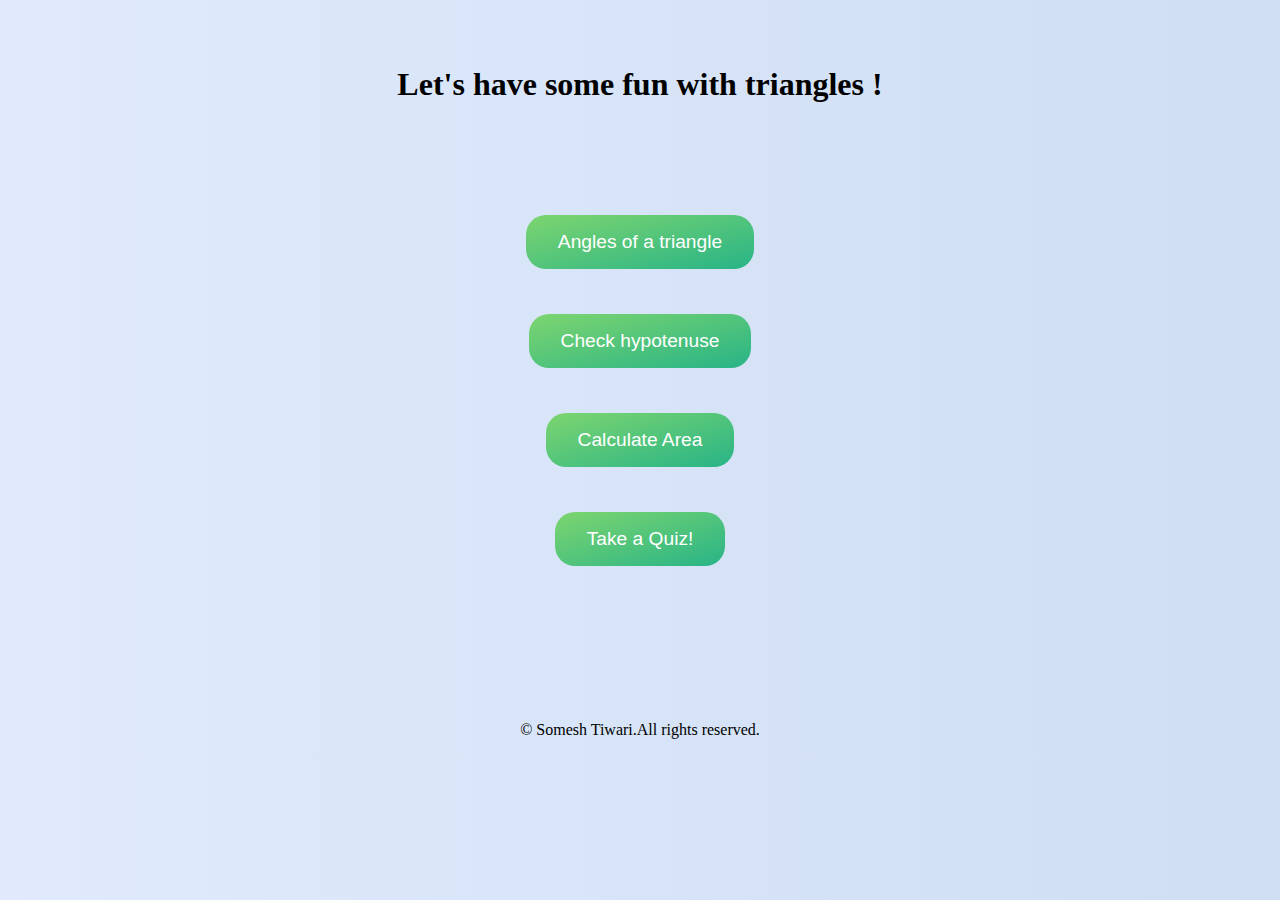
<file: index.html>
<!DOCTYPE html>
<html lang="en">

<head>
    <meta charset="UTF-8">
    <meta http-equiv="X-UA-Compatible" content="IE=edge">
    <meta name="viewport" content="width=device-width, initial-scale=1.0">
    <title>Triangle Fun</title>
    <link rel="stylesheet" href="style.css">
</head>



<body >

    <div class="container">
       
        <h1>
            Let's have some fun with triangles !
        </h1>
        <div class="btn1">
            <a href="angles.html">
            <input type="button" value="Angles of a triangle">
            </a>
        </div>
        <div class="btn2">
            <a href="hypno.html">
            <input type="button" value="Check hypotenuse">
        </a>
        </div>
        <div class="btn3">
            <a href="area.html">
            <input type="button" value="Calculate Area">
            </a>
        </div>
        <div class="btn4">
            <a href="quiz.html">
            <input type="button" value="Take a Quiz!">
            </a>
        </div>
    </div>
    <div class="footer">
        <p>&copy; Somesh Tiwari.All rights reserved.</p>
    </div>

</body>

</html>
</file>
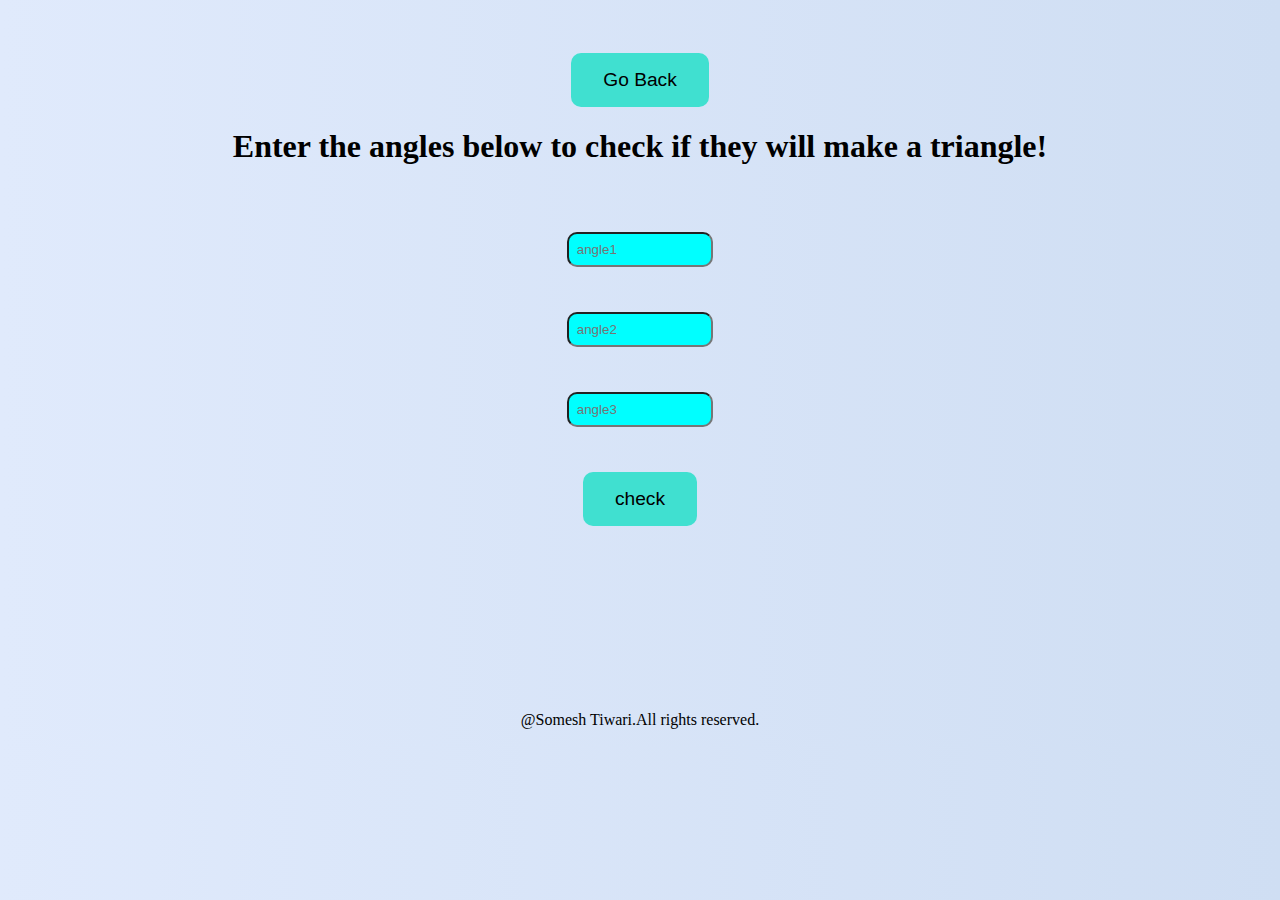
<file: angles.html>
<!DOCTYPE html>
<html lang="en">

<head>
    <meta charset="UTF-8">
    <meta http-equiv="X-UA-Compatible" content="IE=edge">
    <meta name="viewport" content="width=device-width, initial-scale=1.0">
    <title>Angles of a triangle</title>
    <link rel="stylesheet" href="angles.css">
</head>

<body>
    <div class="container">
        <div class="backBtn">
            <a href="index.html" /><input type="button" value="Go Back"><a>
        </div>
        <h1>
            Enter the angles below to check if they will make a triangle!
        </h1>
        <div class="input1">
            <input type="number" class="inp1"  placeholder="angle1">
        </div>
        <div class="input2">
            <input type="number" class="inp2" placeholder="angle2">
        </div>
        <div class="input3">
            <input type="number" class="inp3" placeholder="angle3">
        </div>
        <div class="outputBtn">
            <input type="button" class="checkBtn" value="check">
        </div>
        <div class="output">

        </div>
    </div>
    <div class="footer">
        <p>@Somesh Tiwari.All rights reserved.</p>
    </div>

    <script>
        const firstInput = document.querySelector(".inp1");
        const secondInput = document.querySelector(".inp2");
        const thirdInput = document.querySelector(".inp3");
        const outBtn = document.querySelector(".checkBtn");
        const result = document.querySelector(".output");
        let lengthA, lengthB, lengthC;

        outBtn.addEventListener("click", function () {
            lengthA = Number(firstInput.value);
            lengthB = Number(secondInput.value);
            lengthC = Number(thirdInput.value);

            if (lengthA > 0 && lengthB > 0 && lengthC >> 0) {

                if (lengthA + lengthB + lengthC === 180) {
                    result.innerText = "Yay! It will make a triangle !";
                } else {
                    result.innerText = "Nope! It won't make a triangle !";
                }

            } else {
                result.innerText = "Please enter values greater than zero";
            }


        });
    </script>


</body>

</html>
</file>
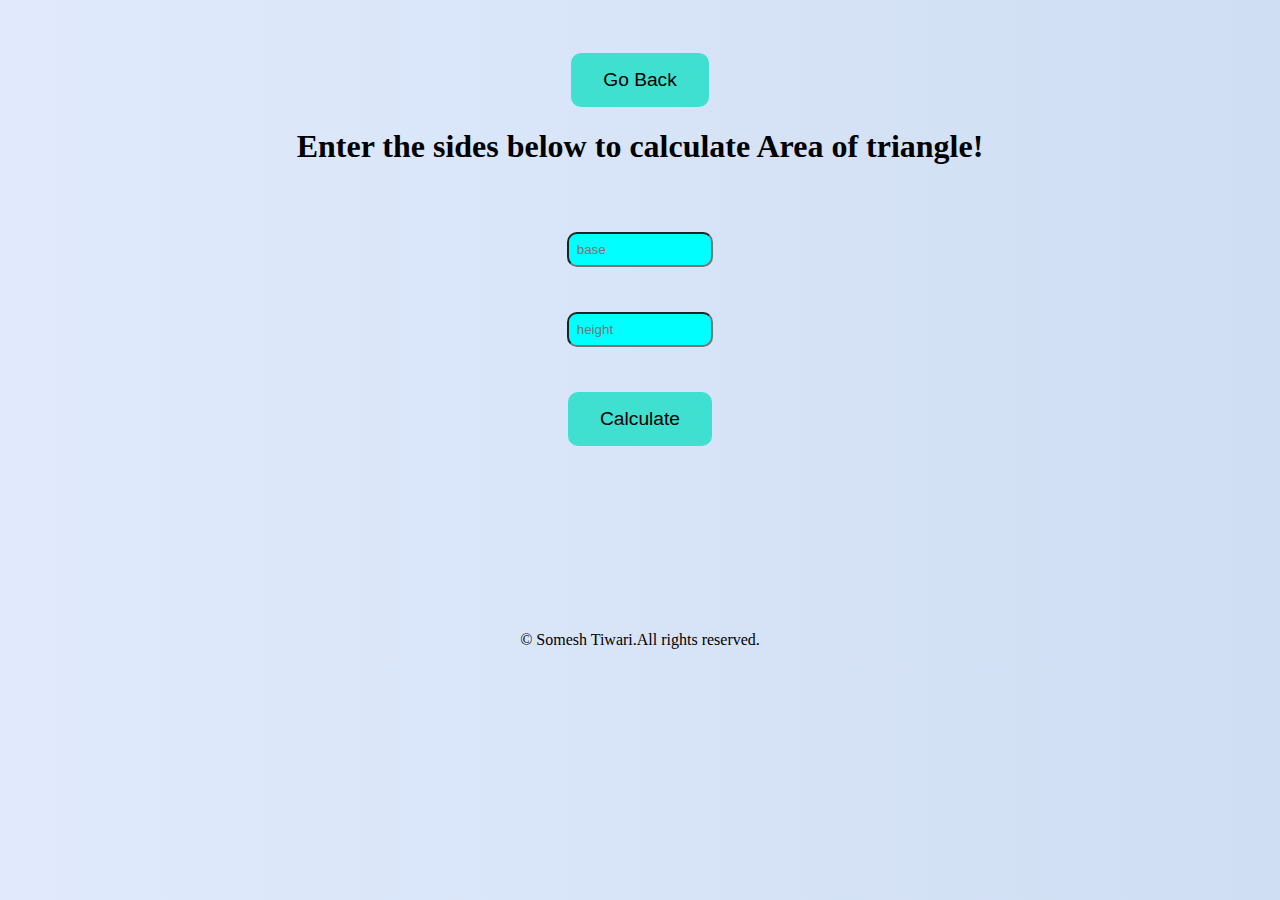
<file: area.html>
<!DOCTYPE html>
<html lang="en">

<head>
    <meta charset="UTF-8">
    <meta http-equiv="X-UA-Compatible" content="IE=edge">
    <meta name="viewport" content="width=device-width, initial-scale=1.0">
    <title>Angles of a triangle</title>
    <link rel="stylesheet" href="angles.css">
</head>

<body>
    <div class="container">
        <div class="backBtn">
            <a href="index.html" /><input type="button" value="Go Back"><a>
        </div>
        <h1>
            Enter the sides below to calculate Area of triangle!
        </h1>
        <div class="input1">
            <input type="number" class="inp1" placeholder="base">
        </div>
        <div class="input2">
            <input type="number" class="inp2" placeholder="height">
        </div>

        <div class="outputBtn">
            <input type="button" class="checkBtn" value="Calculate">
        </div>


        <div class="output">


        </div>
    </div>

    <div class="footer">
        <p>&copy; Somesh Tiwari.All rights reserved.</p>
    </div>

    <script>
        const firstInput = document.querySelector(".inp1");
        const secondInput = document.querySelector(".inp2");
        const outBtn= document.querySelector(".checkBtn");
        const result= document.querySelector(".output");
        let lengthA, lengthB,area;

        outBtn.addEventListener("click",function (){
            lengthA= Number(firstInput.value);
            lengthB= Number(secondInput.value);

            if(lengthA>0 && lengthB>0){
            area= Number(0.5*lengthA*lengthB);

            result.innerText= ("Area will be " + Number(area).toFixed(1));
            }
            else{
                result.innerText="Please enter positive values";
            }
            
        });


    </script>



</body>

</html>
</file>
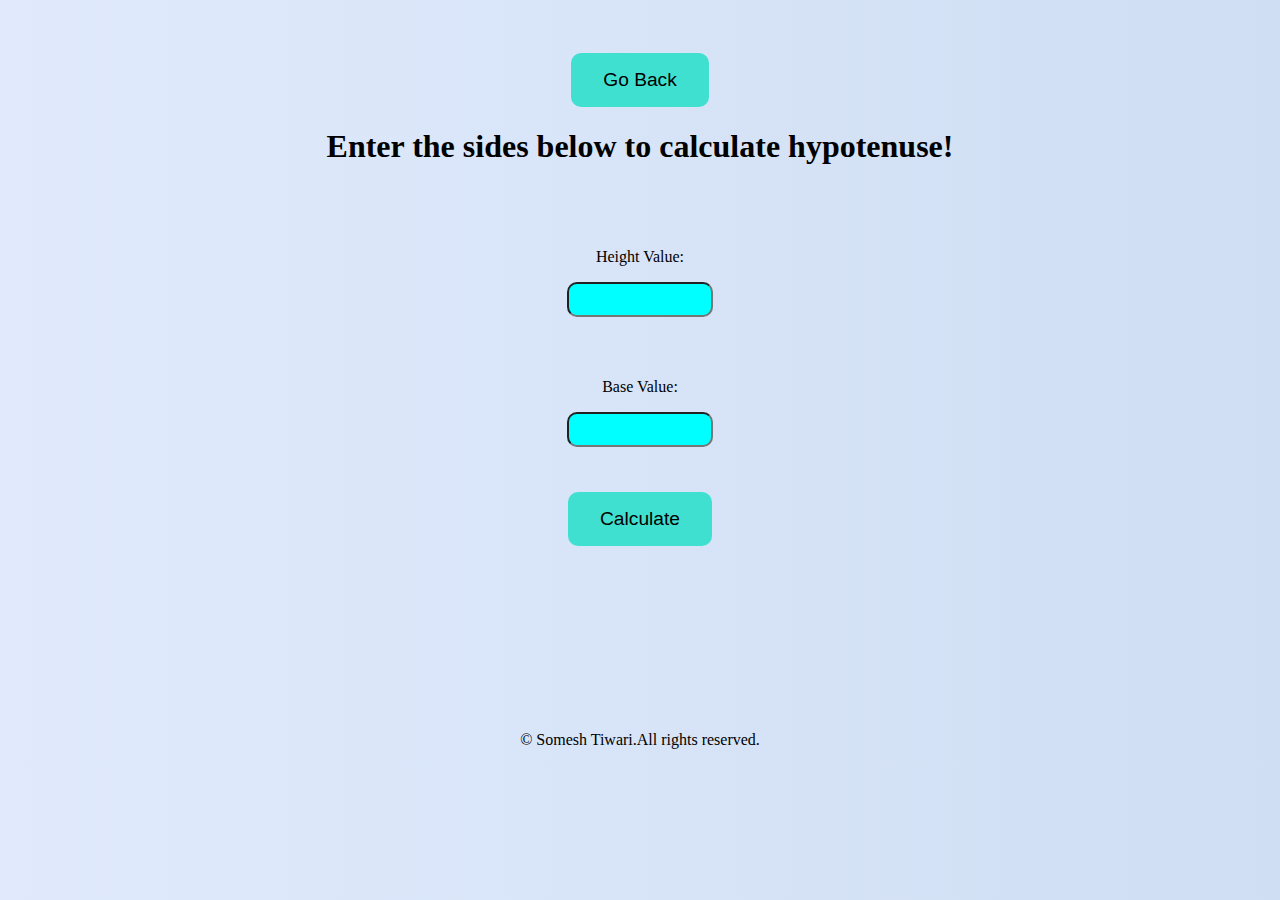
<file: hypno.html>
<!DOCTYPE html>
<html lang="en">

<head>
    <meta charset="UTF-8">
    <meta http-equiv="X-UA-Compatible" content="IE=edge">
    <meta name="viewport" content="width=device-width, initial-scale=1.0">
    <title>Angles of a triangle</title>
    <link rel="stylesheet" href="angles.css">
</head>

<body>
    <div class="container">
        <div class="backBtn">
            <a href="index.html" /><input type="button" value="Go Back"><a>
        </div>
        <h1>
            Enter the sides below to calculate hypotenuse!
        </h1>
        <div class="input1">
            <p>Height Value:</p>
            <input type="number" class="inp1">
        </div>
        <div class="input2">
            <p>Base Value:</p>
            <input type="number" class="inp2">
        </div>

        <div class="outputBtn">
            <input type="button" class="checkBtn" value="Calculate">
        </div>

        <div class="output">

        </div>
    </div>

    <div class="footer">
        <p>&copy; Somesh Tiwari.All rights reserved.</p>
    </div>

    <script>
        const firstInput = document.querySelector(".inp1");
        const secondInput = document.querySelector(".inp2");
        const outBtn = document.querySelector(".checkBtn");
        const result = document.querySelector(".output");
        let lengthA, lengthB, hypno;

        outBtn.addEventListener("click", function () {
            lengthA = Number(firstInput.value);
            lengthB = Number(secondInput.value);

            if (lengthA > 0 && lengthB > 0) {
                hypno = Math.sqrt((lengthA * lengthA) + (lengthB * lengthB));

                result.innerText = ("Hypnotenuse will be " + Number(hypno).toFixed(1));


            } else {
                result.innerText = "Please enter positive values";
            }

        });
    </script>



</body>

</html>
</file>
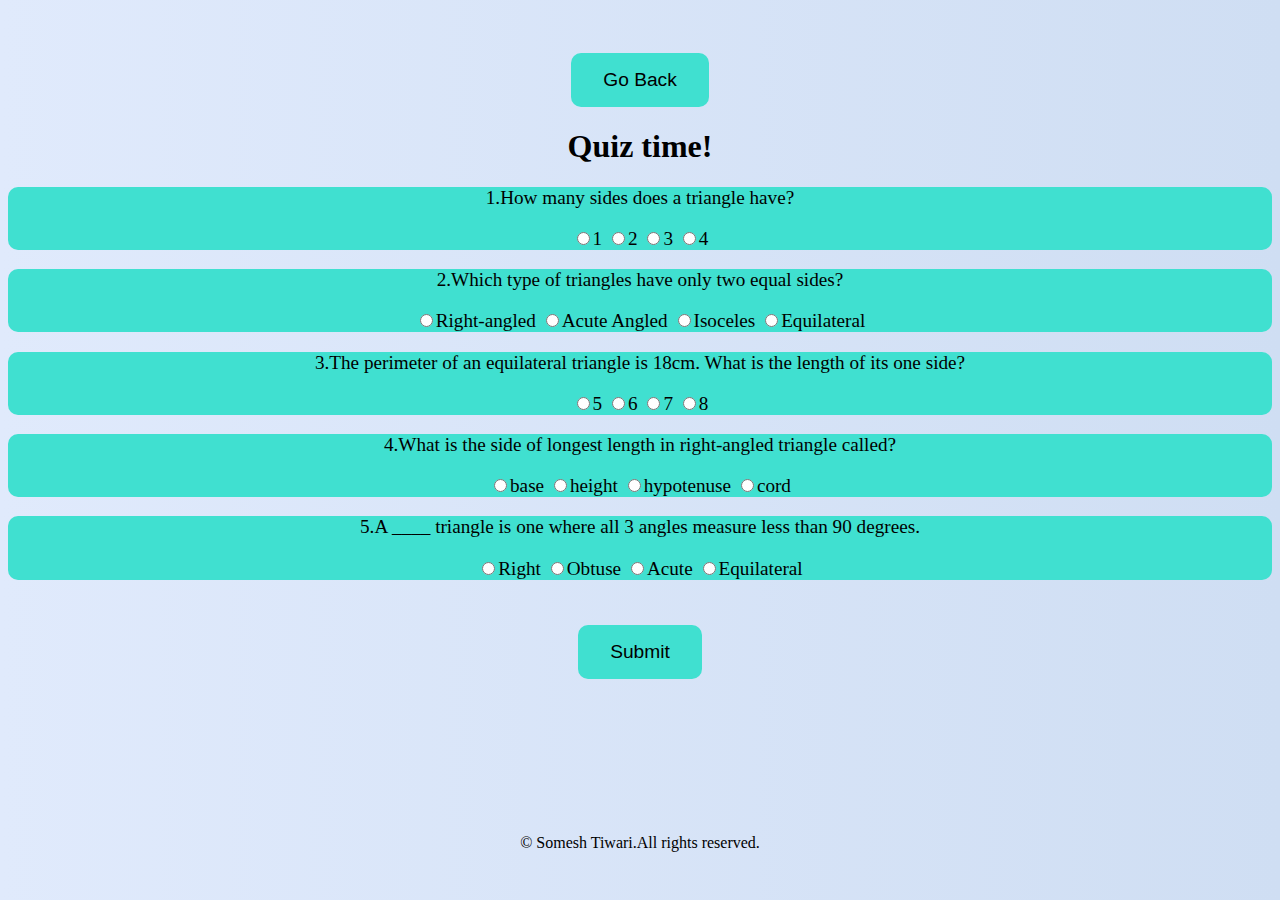
<file: quiz.html>
<!DOCTYPE html>
<html lang="en">

<head>
    <meta charset="UTF-8">
    <meta http-equiv="X-UA-Compatible" content="IE=edge">
    <meta name="viewport" content="width=device-width, initial-scale=1.0">
    <title>Angles of a triangle</title>
    <link rel="stylesheet" href="quiz.css">
</head>

<body>
    <div class="container">
        <div class="backBtn">
            <a href="index.html"><input type="button" value="Go Back"></a>
        </div>
        <h1>
            Quiz time!
        </h1>
        <form class="quiz" name="quiz" id="quiz">
            <div class="question">
                <p>1.How many sides does a triangle have?</p>
                <label class="lbl1"><input type="radio" value="1" name="ques1">1</label>
                <label><input type="radio" value="2" name="ques1">2</label>
                <label><input type="radio" value="3" name="ques1">3</label>
                <label><input type="radio" value="4" name="ques1">4</label>
            </div>
            <div class="question">
                <p>2.Which type of triangles have only two equal sides?</p>
                <label class="lbl1"><input type="radio" value="Right-angled" name="ques2">Right-angled</label>
                <label><input type="radio" value="Acute Angled" name="ques2">Acute Angled</label>
                <label><input type="radio" value="Isoceles" name="ques2">Isoceles</label>
                <label><input type="radio" value="Equilateral" name="ques2">Equilateral</label>
            </div>
            <div class="question">
                <p>3.The perimeter of an equilateral triangle is 18cm. What is the length of its one side?</p>
                <label class="lbl1"><input type="radio" value="5" name="ques3">5</label>
                <label><input type="radio" value="6" name="ques3">6</label>
                <label><input type="radio" value="7" name="ques3">7</label>
                <label><input type="radio" value="8" name="ques3">8</label>
            </div>
            <div class="question">
                <p>4.What is the side of longest length in right-angled triangle called?</p>
                <label class="lbl1"><input type="radio" value="base" name="ques4">base</label>
                <label><input type="radio" value="height" name="ques4">height</label>
                <label><input type="radio" value="hypotenuse" name="ques4">hypotenuse</label>
                <label><input type="radio" value="cord" name="ques4">cord</label>
            </div>
            <div class="question">
                <p>5.A ____ triangle is one where all 3 angles measure less than 90 degrees.</p>
                <label class="lbl1"><input type="radio" value="Right" name="ques5">Right</label>
                <label><input type="radio" value="Obtuse" name="ques5">Obtuse</label>
                <label><input type="radio" value="Acute" name="ques5">Acute</label>
                <label><input type="radio" value="Equilateral" name="ques5">Equilateral</label>
            </div>
            
        </form>   

        <div class="output">

        </div>

        <div class="outputBtn">
            <input type="button" class="checkBtn" value="Submit" />
        </div> 

    </div>


    <div class="footer">
        <p>&copy; Somesh Tiwari.All rights reserved.</p>
    </div>


<script src="quiz.js"></script>
</body>

</html>
</file>
<file: style.css>
body {
    background: linear-gradient(to right, #e0eafc, #cfdef3);
}



h1 {
    align-items: center;
    text-align: center;
    padding-top: 5vh;

}


.btn1 {
    margin: 0rem;
    display: flex;
    justify-content: center;
    align-items: center;
    padding-top: 10vh;
}

.btn2 {
    margin: 0rem;
    display: flex;
    justify-content: center;
    align-items: center;
    padding-top: 5vh;
}

.btn3 {
    margin: 0rem;
    display: flex;
    justify-content: center;
    align-items: center;
    padding-top: 5vh;
}

.btn4 {

    display: flex;
    justify-content: center;
    align-items: center;
    padding-top: 5vh;
    border: none;
    transition: transform 0.2s;
}


input[type=button] {

    border: none;
    border-radius: 20px;
    padding: 16px 32px;
    cursor: pointer;
    font-size: larger;
    color: white;
    background: linear-gradient(to top left, #28b487, #7dd56f);
    transition: transform 0.2s;

}


input[type=button]:hover {
    transform: scale(1.05);
}

.footer {
    padding-top: 15.5vh;
    align-items: center;
    text-align: center;
}
</file>
<file: angles.css>
body {
    background: linear-gradient(to right, #e0eafc, #cfdef3);


}



h1 {
    text-align: center;
    justify-content: center;
    display: flex;
}


.input1,
.input2,
.input3 {

    text-align: center;
    justify-content: center;
    padding-top: 5vh;
}

input[type="number"] {
    background-color: cyan;
    border-radius: 10px;
    width: 10%;
    padding: 0.5rem;
}


.backBtn,
.outputBtn {
    padding-top: 5vh;
    text-align: center;
    justify-content: center;
    display: flex;
    border: none;
    border-radius: 10px;


}

input[type="button"] {
    border: none;
    border-radius: 10px;
    background-color: turquoise;
    font-size: larger;
    padding: 16px 32px;
    transition: transform 0.2s;
    cursor: pointer;

}

input[type="button"]:hover {
    transform: scale(1.05);
}

.output {
    text-align: center;
    justify-content: center;
    align-items: center;
    font-size: larger;
    padding-top: 1rem;
    font-size: 25px;

}

.footer {
    padding-top: 17vh;
    align-items: center;
    text-align: center;
}
</file>
<file: quiz.css>
body {
    background: linear-gradient(to right, #e0eafc, #cfdef3);


}


.container {
    text-align: center;
    justify-content: center;
    align-items: center;
}


.backBtn {
    text-align: center;
    justify-content: center;
    align-items: center;
    padding-top: 5vh;
}

h1 {
    text-align: center;
    justify-content: center;
    align-items: center;
}



.question {
    border-radius: 10px;
    background-color: turquoise;
    font-size: larger;
}


.outputBtn {
    text-align: center;
    justify-content: center;
    align-items: center;
    padding-top: 5vh;

}

input[type="button"] {
    border: none;
    border-radius: 10px;
    background-color: turquoise;
    font-size: larger;
    padding: 16px 32px;
    transition: transform 0.2s;
    cursor: pointer;
}

input[type="button"]:hover {
    transform: scale(1.05);
}

.output {
    text-align: center;
    justify-content: center;
    align-items: center;
    font-size: larger;
}

.footer {

    padding-top: 15.5vh;
    align-items: center;
    text-align: center;
    
}
</file>
